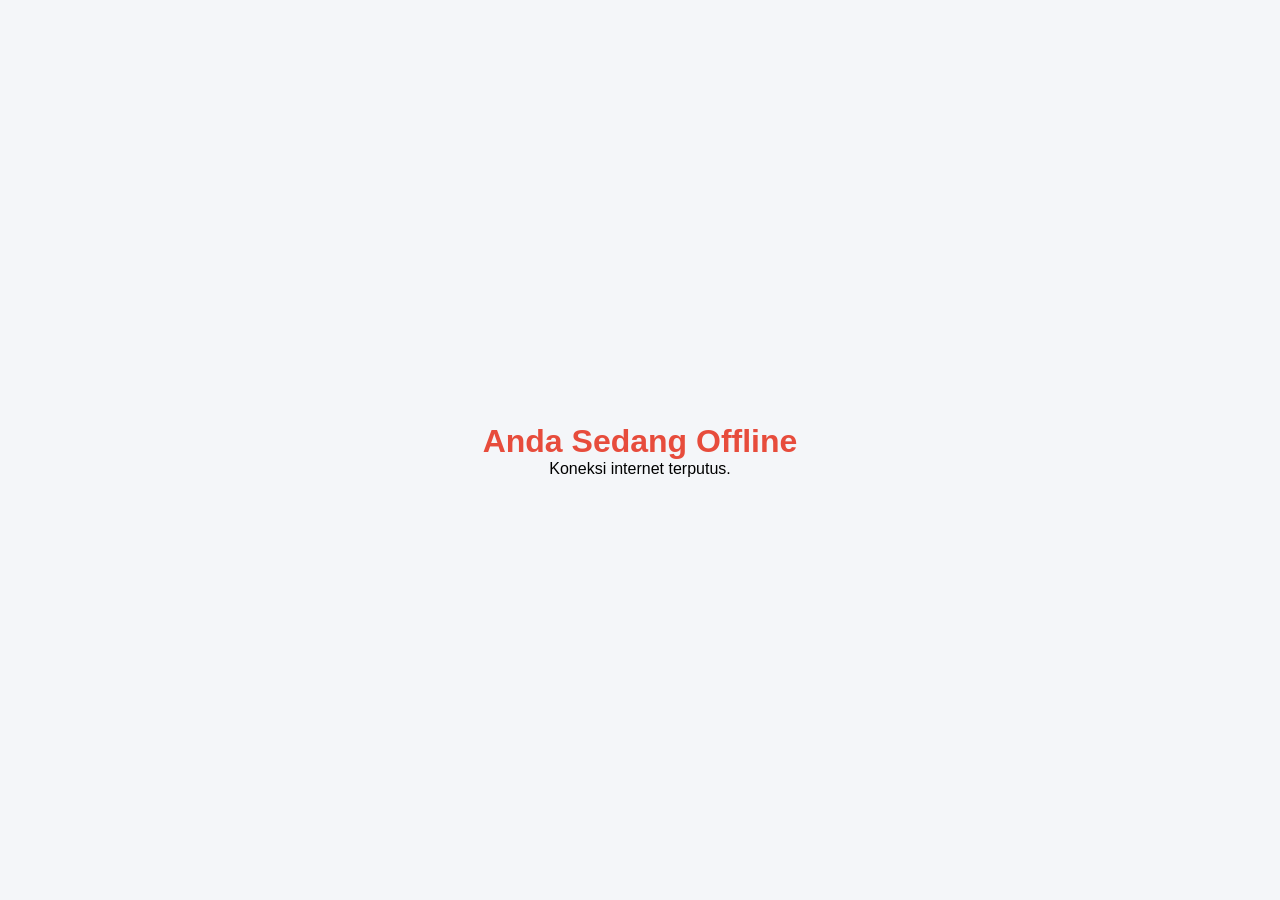
<file: offline.html>
<!DOCTYPE html>
<html lang="en">
<head>
    <meta charset="UTF-8">
    <meta name="viewport" content="width=device-width, initial-scale=1.0">
    <title>Offline - Todo App</title>
    <link rel="stylesheet" href="style.css">
</head>
<body style="display: flex; justify-content: center; align-items: center; height: 100vh; text-align: center;">
    <div>
        <h1 style="color: #e74c3c;">Anda Sedang Offline</h1>
        <p>Koneksi internet terputus.</p>
    </div>
</body>
</html>
</file>
<file: style.css>
* {
    box-sizing: border-box;
    margin: 0;
    padding: 0;
    font-family: 'Segoe UI', Tahoma, Geneva, Verdana, sans-serif;
}
body {
    background-color: #f4f6f9;
    color: black;
    display: flex;
    flex-direction: column;
    min-height: 100vh;
}
header {
    background-color: darkgoldenrod;
    color: black;
    padding: 20px 30px;
    display: flex;
    justify-content: center;
    align-items: center;
    position: relative;
}
header h1 {
    margin-bottom: 0;
}
.todo-container {
    display: flex;
    gap: 20px;
    max-width: 1200px;
    width: 90%;
    margin: 30px auto;
    flex: 1;
}
.left-panel {
    flex: 1;
    background: white;
    border-radius: 8px;
    padding: 20px;
    box-shadow: 0 2px 5px rgba(0,0,0,0.1);
    display: flex;
    flex-direction: column;
    gap: 20px;
}
.left-panel h2 {
    font-size: 1.25rem;
    border-bottom: 2px solid #f1f2f6;
    padding-bottom: 10px;
}
.todo-list {
    list-style: none;
    display: flex;
    flex-direction: column;
    gap: 10px;
}
.todo-item {
    padding: 12px;
    background: #f8f9fa;
    border-radius: 6px;
    display: flex;
    justify-content: space-between;
    align-items: center;
    cursor: pointer;
    transition: background 0.2s;
}
.todo-item:hover, .todo-item.active {
    background: #eef2f7;
}
.todo-item small {
    background: #dfe4ea;
    padding: 3px 8px;
    border-radius: 12px;
    font-size: 0.75rem;
}
.form-section {
    border-top: 1px solid #dfe4ea;
    padding-top: 15px;
}
.form-section h3 {
    font-size: 1rem;
    margin-bottom: 12px;
}
.form-group {
    margin-bottom: 12px;
    display: flex;
    flex-direction: column;
    gap: 5px;
}
.form-group label {
    font-size: 0.85rem;
    font-weight: 600;
}
.form-group input, 
.form-group textarea, 
.form-group select {
    padding: 8px 10px;
    border: 1px solid #ced6e0;
    border-radius: 4px;
    font-size: 0.9rem;
}
.btn-submit {
    width: 100%;
    padding: 10px;
    background-color: #2ecc71;
    color: white;
    border: none;
    border-radius: 4px;
    font-weight: bold;
    cursor: pointer;
}
.btn-submit:hover {
    background-color: #27ae60;
}
.right-panel {
    flex: 1.5;
    background: white;
    border-radius: 8px;
    padding: 20px;
    box-shadow: 0 2px 5px rgba(0,0,0,0.1);
    display: flex;
    flex-direction: column;
}
.editor-header {
    display: flex;
    justify-content: space-between;
    align-items: center;
    border-bottom: 2px solid #f1f2f6;
    padding-bottom: 10px;
    margin-bottom: 20px;
}
.badge {
    padding: 4px 10px;
    border-radius: 4px;
    font-size: 0.8rem;
    font-weight: bold;
}
.badge.high {
    background-color: gold;
    color: #d35400;
}
.editor-body {
    display: flex;
    flex-direction: column;
    gap: 15px;
    flex: 1;
}
.detail-row {
    display: flex;
    gap: 15px;
}
.detail-row .detail-group {
    flex: 1;
}
.editor-actions {
    margin-top: auto;
    display: flex;
    gap: 10px;    
    justify-content: flex-end;
}
.btn-edit, .btn-delete {
    padding: 8px 16px;
    border: none;
    border-radius: 4px;
    font-weight: bold;
    cursor: pointer;
}
.btn-edit {
    background-color: #3498db;
    color: white;
}
.btn-delete {
    background-color: #e74c3c;
    color: white;
}
@media (max-width: 768px) {
    .todo-container {
        flex-direction: column;
    }
}
#theme-toggle {
    padding: 8px 12px;
    cursor: pointer;
    border-radius: 4px;
    border: none;
    font-weight: bold;
    background-color: #5a4204;
    color: white;
    position: absolute;
    right: 20px;
}
#theme-toggle:hover {
    background-color: #534444;
}
#btn-save {
    display: none;
    margin-top: 0;
    background-color: #2ecc71;
}
#btn-save:hover {
    background-color: #27ae60;
}
select:disabled, input:read-only, input[type="date"]:disabled {
    background-color: #eef2f7;
    color: #7f8c8d;
    cursor: not-allowed;
}
#btn-start-camera {
    width: 100%;
    padding: 8px;
    border: none;
    border-radius: 4px;
    font-weight: bold;
    cursor: pointer;
    background-color: #a9ee07;
    color: white;
}
#btn-start-camera:hover {
    background-color: #a9ee07;
;
}
#camera-stream {
    width: 100%;
    max-height: 180px;
    display: none;
    background: #000;
    border-radius: 4px;
    margin-bottom: 5px;
    object-fit: cover;
}
#btn-capture {
    width: 100%;
    padding: 8px;
    border: none;
    border-radius: 4px;
    font-weight: bold;
    cursor: pointer;
    background-color: #e67e22;
    color: white;
    margin-bottom: 5px;
}
#btn-capture:hover {
    background-color: #d35400;
}
#form-img-preview img, 
#detail-img-preview img {
    border: 1px solid #ced6e0;
    padding: 4px;
    background: #fff;
    border-radius: 4px;
}
body.dark-mode {
    background-color: #161616;
    color: #e0e0e0;
}
body.dark-mode header {
    background-color: #222222;
    color: #e0e0e0;
}
body.dark-mode header h1 {
    color: #e0e0e0;
}
body.dark-mode .left-panel, 
body.dark-mode .right-panel {
    background-color: #1e1e1e;
    color: #e0e0e0;
    box-shadow: 0 2px 10px rgba(0,0,0,0.5);
}
body.dark-mode .left-panel h2,
body.dark-mode .editor-header,
body.dark-mode .form-section {
    border-color: #333;
}
body.dark-mode .todo-item {
    background-color: #2c2c2c;
    color: #e0e0e0;
}
body.dark-mode .todo-item:hover, 
body.dark-mode .todo-item.active {
    background-color: #3d3d3d;
}
body.dark-mode .todo-item small {
    background-color: #444;
    color: #e0e0e0;
}
body.dark-mode input, 
body.dark-mode select {
    background-color: #333;
    color: white;
    border: 1px solid #555;
}
body.dark-mode select:disabled, 
body.dark-mode input:read-only,
body.dark-mode input[type="date"]:disabled {
    background-color: #2a2a2a;
    color: #888;
}
body.dark-mode #form-img-preview img,
body.dark-mode #detail-img-preview img {
    border: 1px solid #555;
    background: #2c2c2c;
}
.todo-container {
    display: flex;
    gap: 20px;
    max-width: 1200px;
    width: 90%;
    margin: 30px auto;
    flex: 1;
}

.sidebar {
    flex: 1;
    background: rgb(255, 255, 255);
    border-radius: 8px;
    padding: 20px;
    box-shadow: 0 2px 5px rgba(0,0,0,0.1);
    display: flex;
    flex-direction: column;
    gap: 20px;
}

.sidebar h2 {
    font-size: 1.25rem;
    border-bottom: 2px solid #f1f2f6;
    padding-bottom: 10px;
}

.sidebar nav ul {
    list-style: none;
    display: flex;
    flex-direction: column;
    gap: 10px;
}

.sidebar nav ul li a {
    display: block;
    padding: 10px 15px;
    background: #f4f5f7;
    color: #333;
    text-decoration: none;
    border-radius: 6px;
    font-weight: 600;
    transition: background 0.2s;
}

.sidebar nav ul li a:hover,
.sidebar nav ul li a.active {
    background: #3498db;
    color: white;
}

body.dark-mode .sidebar {
    background-color: #1e1e1e;
    color: #ced6e0;
    box-shadow: 0 2px 10px rgba(0,0,0,0.5);
}

body.dark-mode .sidebar h2 {
    border-bottom: 2px solid #333;
}

body.dark-mode .sidebar nav ul li a {
    background: #2c2c2c;
    color: #e0e0e0;
}

body.dark-mode .sidebar nav ul li a:hover,
body.dark-mode .sidebar nav ul li a.active {
    background: #3498db;
    color: white;
}
</file>
